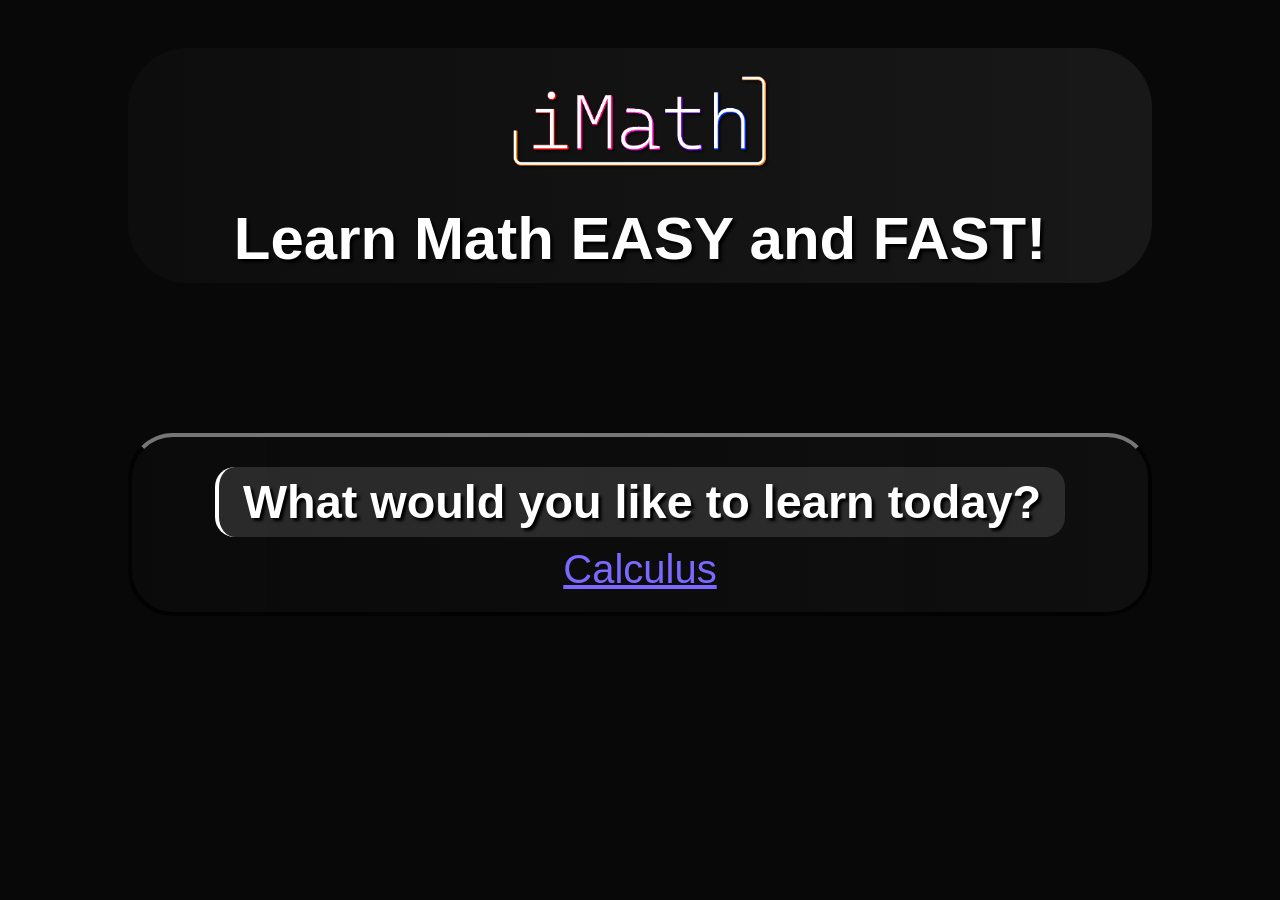
<file: index.html>
<!DOCTYPE html>
<html lang="en">
<head>
    <meta charset="UTF-8">
    <meta name="viewport" content="width=device-width, initial-scale=1.0">
    <title>iMath</title>
    <link rel="stylesheet" href="style.css">
</head>
<body>
    <header>
        <img src="imgs/logo.png">
        <h2>Learn Math EASY and FAST!</h2>
    </header>

    <div class="box">
        <h3>What would you like to learn today?</h3>
        <a href="calculus/calculus.html">Calculus</a>
    </div>
</body>
</html>
</file>
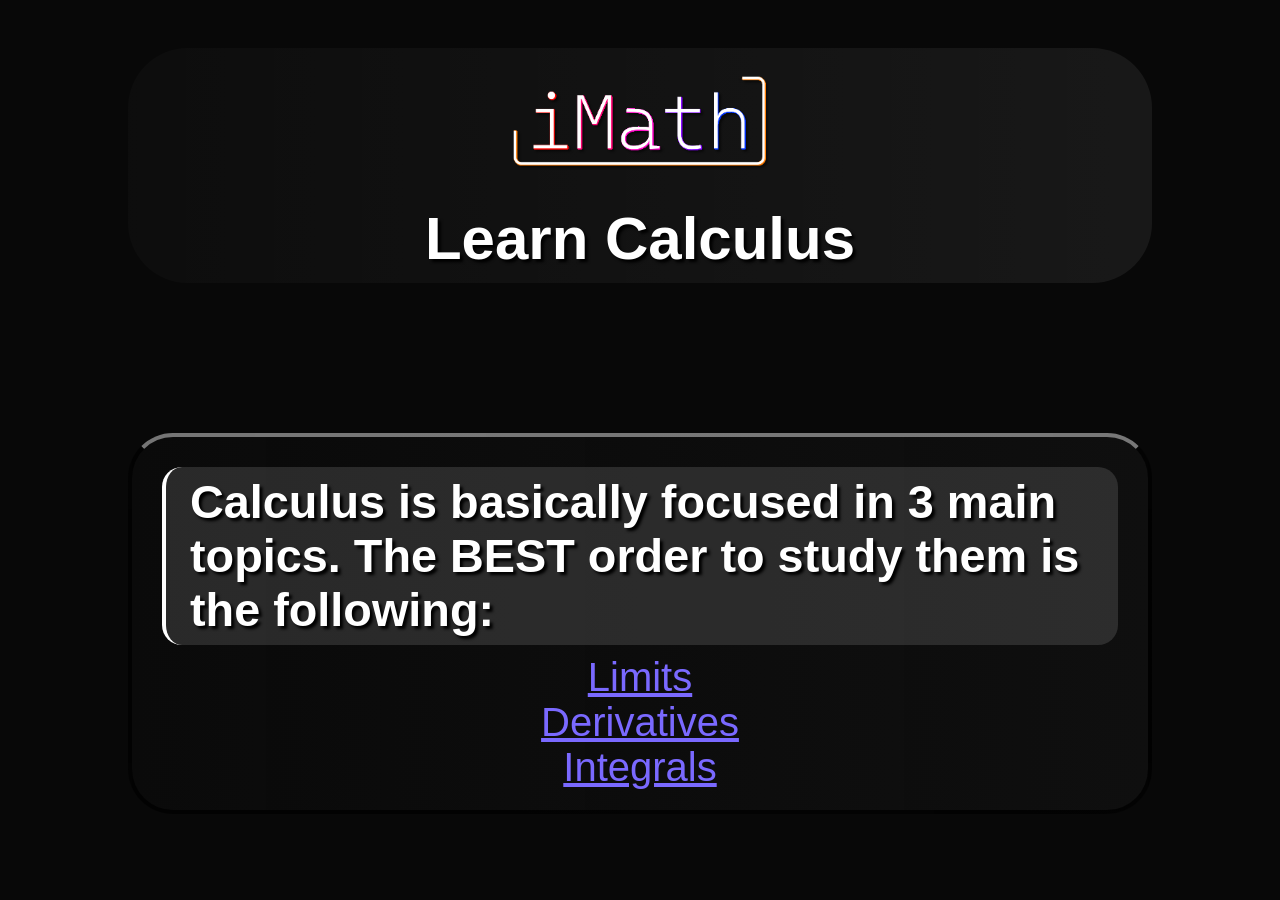
<file: calculus/calculus.html>
<!DOCTYPE html>
<html lang="en">
<head>
    <meta charset="UTF-8">
    <meta name="viewport" content="width=device-width, initial-scale=1.0">
    <title>Calculus</title>
    <link rel="stylesheet" href="../style.css">
</head>
<body>
    <header>
        <img src="../imgs/logo.png">
        <h2>Learn Calculus</h2>
    </header>

    <div class="box">
        <h3>
            Calculus is basically focused in 3 main topics.
            The BEST order to study them is the following:
        </h3>
        <a href="limits.html">Limits</a>
        <a href="derivatives.html">Derivatives</a>
        <a href="integrals.html">Integrals</a>
    </div>
</body>
</html>
</file>
<file: style.css>
html{
    scroll-behavior: smooth;
}

body{
    color: white;
    background-color: #080808;
    font-size: 250%;
    font-family: 'Segoe UI', Tahoma, Geneva, Verdana, sans-serif;
    display: flex;
    flex-direction: column;
    padding: 40px 120px;
    gap: 150px;

    h1, h2, h3, h4, h5, h6, p{
        margin: 10px;
        text-shadow: 3px 3px 3px #000000;
    }
}

a{
    color: #7a69ff;
    transition: 0.15s ease;
}

a:hover{
    color: #ff3d71;
    scale: 1.3;
}

header{
    background: linear-gradient(to right, #ffffff05, #ffffff11);
    display: flex;
    flex-direction: column;
    align-items: center;
    border-radius: 60px;

    img{
        width: 30%;
        height: 30%;
    }
}

div{
    /* color */
    --bg: 0, 0, 0;
    background: linear-gradient(
    to right,
    rgba(var(--bg), 0.2),
    rgba(var(--bg), 0.6));

    border-radius: 45px;
    display: flex;
    flex-direction: column;
    align-items: center;
    padding: 20px;
    border: 4px solid #000000C0;
    border-top: 4px solid #ffffff70;

    h3, h4{
        background-color: #ffffff20;
        padding: 8px 24px;
        border-left: 4px solid #ffffff;
        border-radius: 20px;
    }
}

.box{
    --bg: 20,20,20;
    > div + div{
        margin-top: 40px;
    }
}

.attention{
    --bg: 255,0,0
}

.tip{
    --bg: 0,0,255
}
</file>
